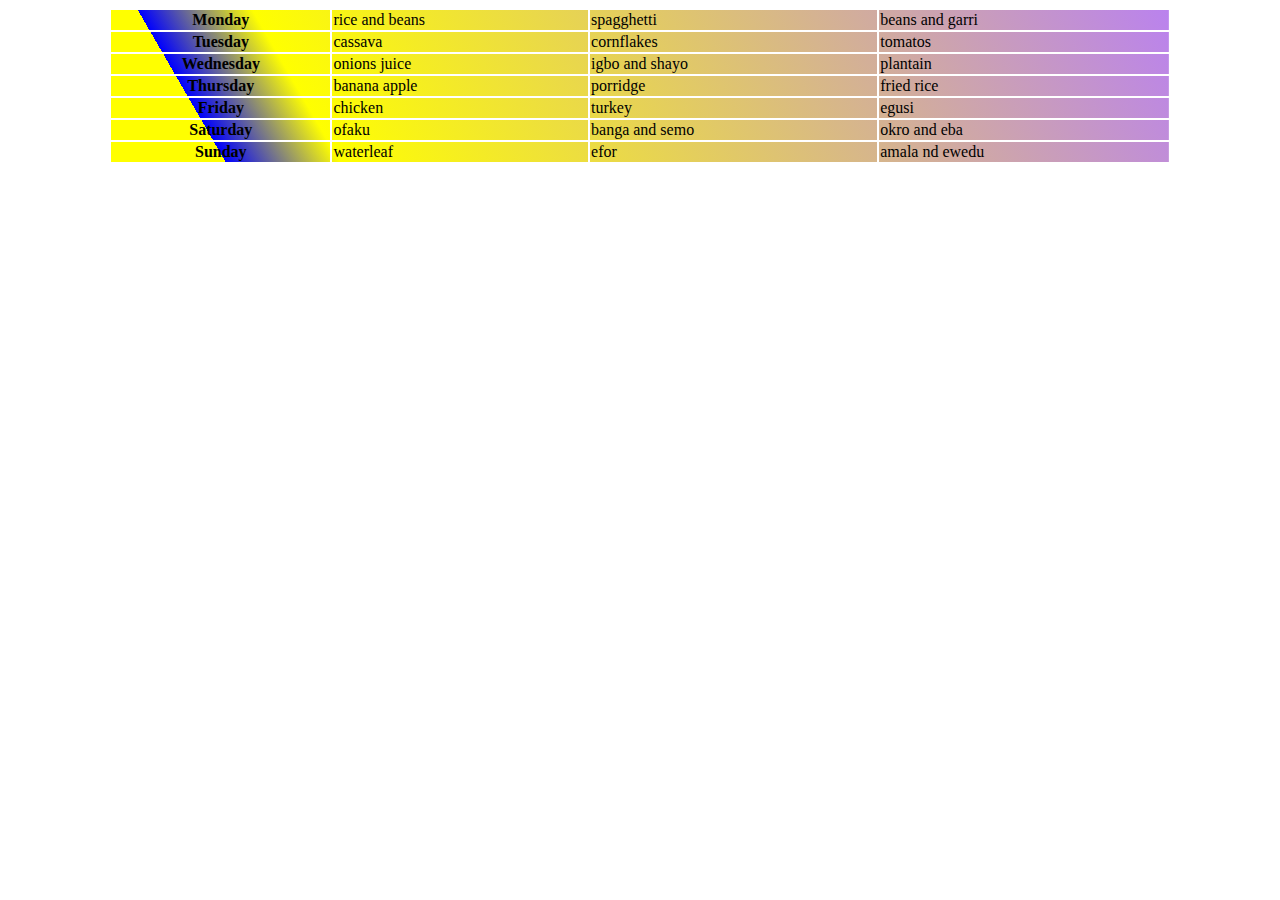
<file: index.html>
<!DOCTYPE html>
<html lang="en">
<head>
    <meta charset="UTF-8">
    <meta http-equiv="X-UA-Compatible" content="IE=edge">
    <meta name="viewport" content="width=device-width, initial-scale=1.0">
    <title>table food</title>
    <style>
        table{
            border: column;
            width: 84%;
            margin: 0 auto;

        }
        table tr{
            border: 5px;
        }
        table th{
            text-align: center;
            text-transform: capitalize;
        }
        th, td{
            border-bottom: 7px;
            padding: 200px, 0.5em;

        }
        thead, tfoot{
            background: linear-gradient(60deg, yellow 10%, blue 10%, yellow 20%, rgb(186, 130, 238)
            );
          
        }
        
    </style>

</head>
<body>
    <main> 

        <table>
            <thead>
                <tr>
                <th scope="row">monday</th>
                <td>rice and beans</td>
                <td>spagghetti</td>
                <td>beans and garri</td>
            </tr>
            <tr>
                <th scope="row">tuesday</th>
                <td>cassava</td>
                <td>cornflakes</td>
                <td>tomatos</td>
            </tr>
            <tr>
                <th scope="row">wednesday</th>
                <td>onions juice</td>
                <td>igbo and shayo</td>
                <td>plantain</td>
            </tr>
            <tr>
                <th scope="row">thursday</th>
                <td>banana apple</td>
                <td>porridge</td>
                <td>fried rice</td>
            </tr>
            <tr>
                <th scope="row">friday</th>
                <td>chicken</td>
                <td>turkey</td>
                <td>egusi</td>
            </tr>
            <tr>
                <th scope="row">saturday</th>
                <td>ofaku</td>
                <td>banga and semo</td>
                <td>okro and eba</td>
            </tr>
            <tr>
                <th scope="row">sunday</th>
                <td>waterleaf</td>
                <td>efor</td>
                <td>amala nd ewedu</td>
            </tr>
        </thead>       
        
        <tbody></tbody>
        <tfoot></tfoot>
    </table>
</main>
    
</body>
</html>
</file>
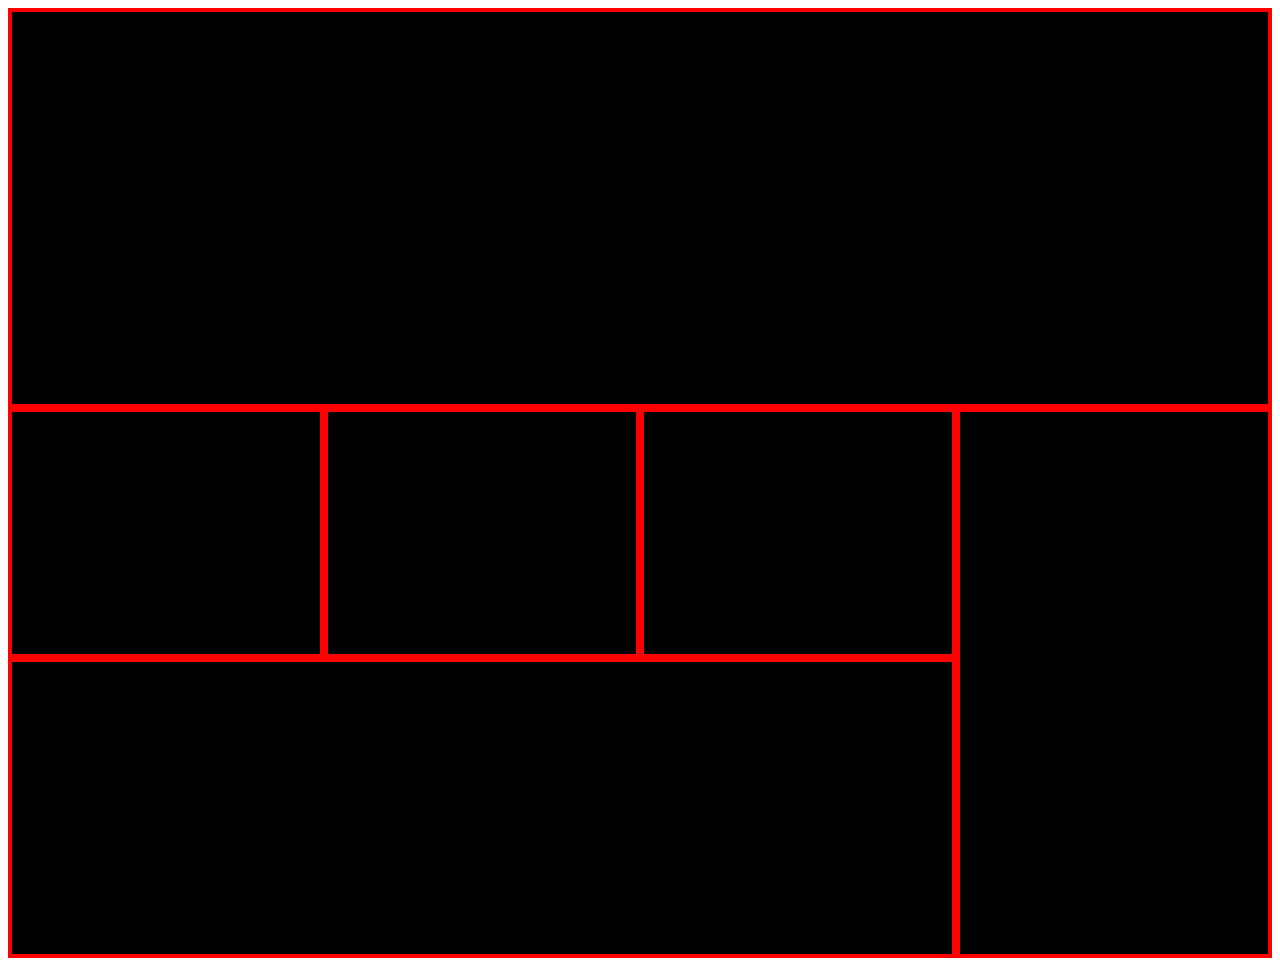
<file: silly.html>
<!DOCTYPE html>
<html lang="en">
<head>
    <meta charset="UTF-8">
    <meta http-equiv="X-UA-Compatible" content="IE=edge">
    <meta name="viewport" content="width=device-width, initial-scale=1.0">
    <title>Document</title>
    <link rel="stylesheet" href="./silly.css">
</head>
<body>
    <main class="row-container">
        <div class="c1">
            <a href="./f"></a>

        </div>
        <div class="c2">
            
        </div>
        <div class="c3">
            
        </div>
        <div class="c4">
            
        </div>
        <div class="c5">
            
        </div>
        <div class="c6">
            
        </div>
</body>
</html>
</file>
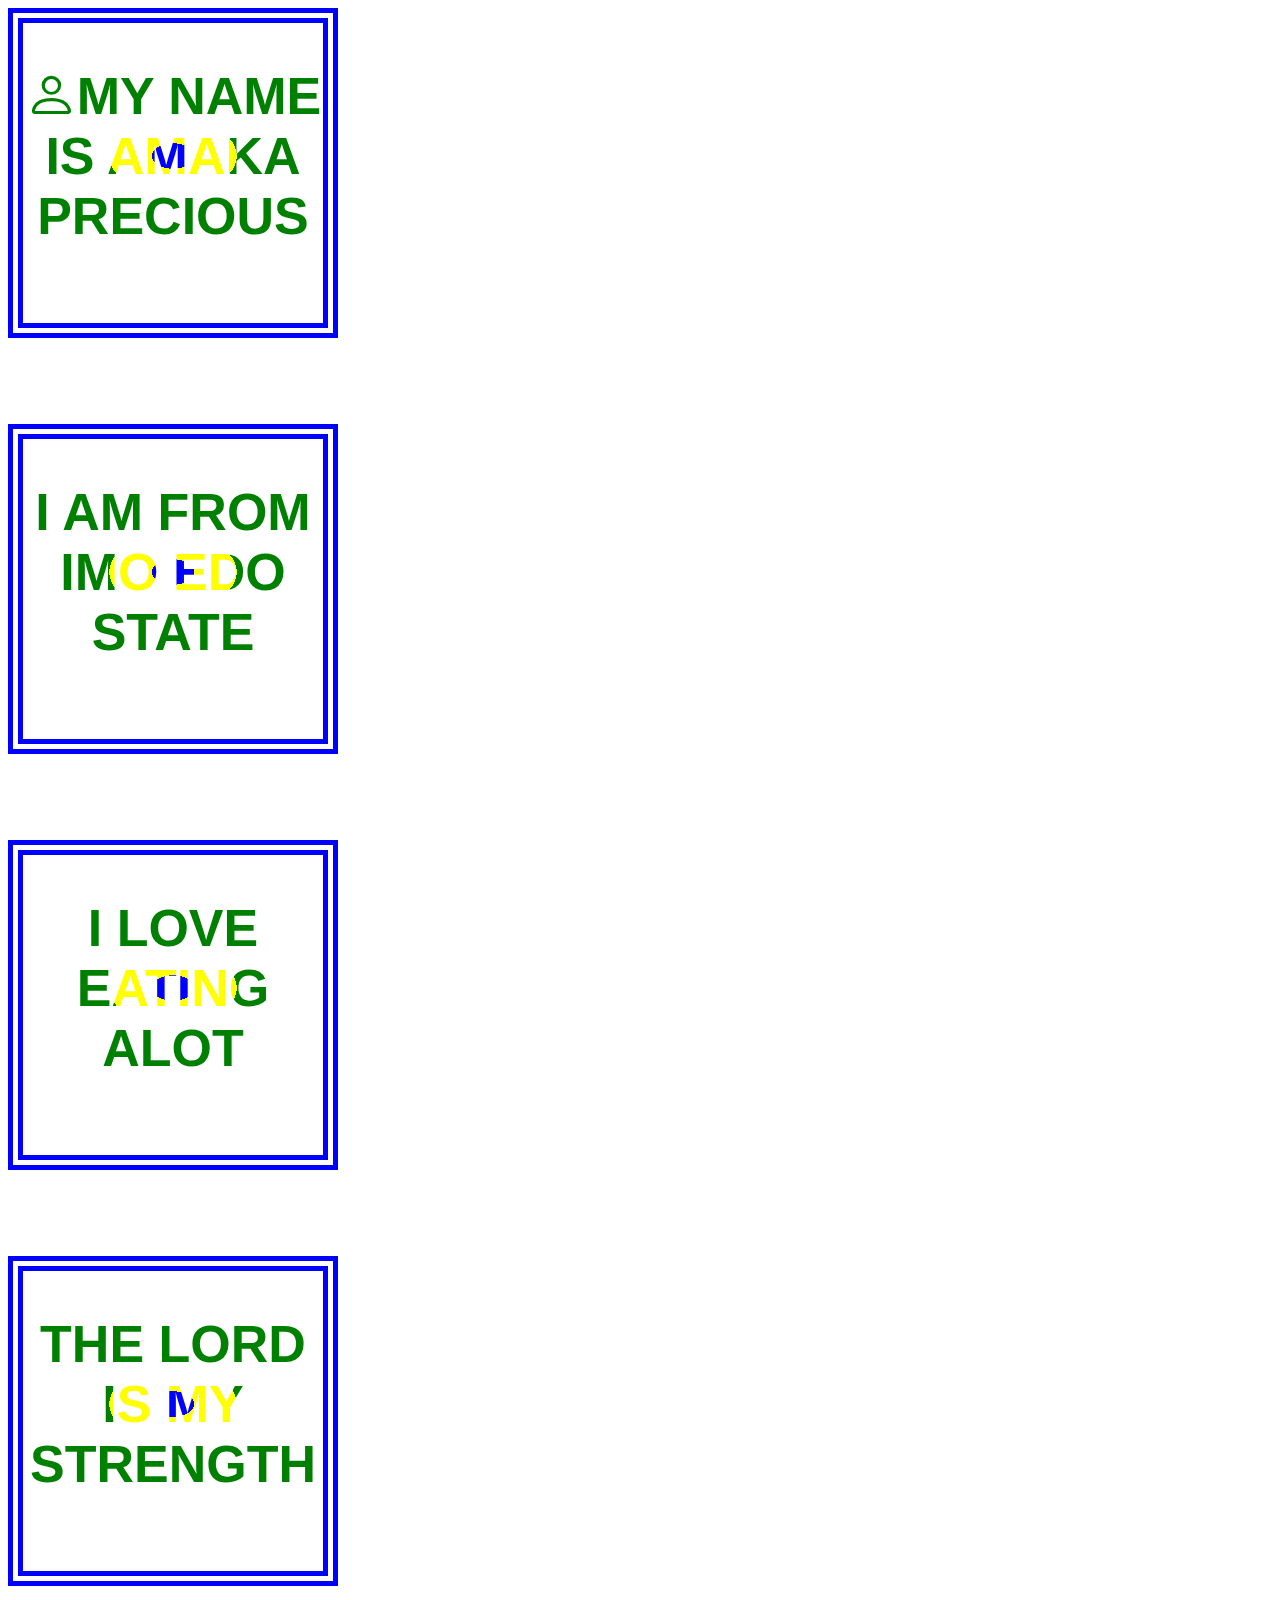
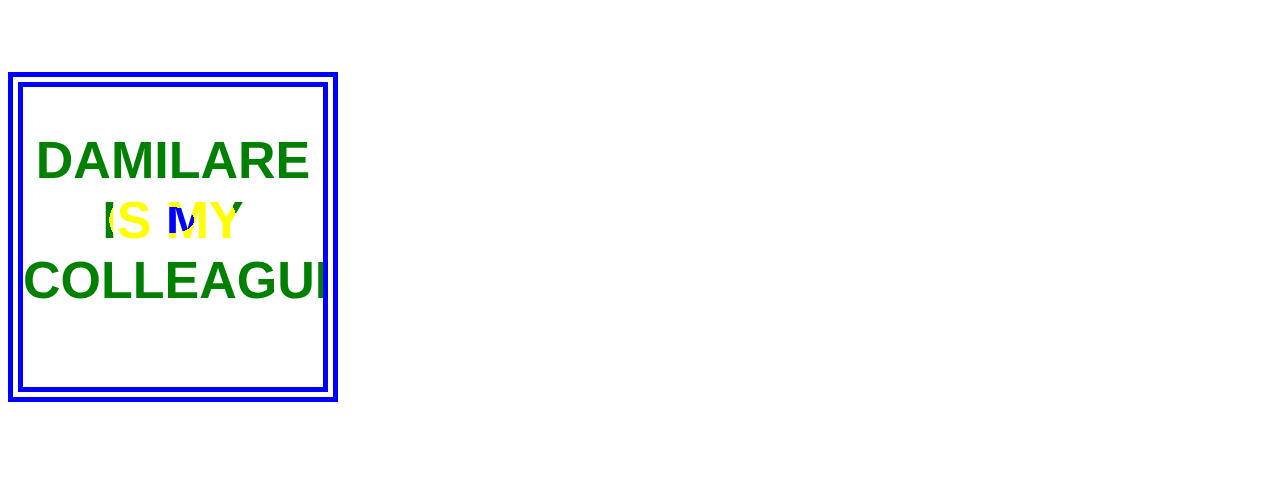
<file: food/icon.html>
<!DOCTYPE html>
<html lang="en">
<head>
    <meta charset="UTF-8">
    <meta http-equiv="X-UA-Compatible" content="IE=edge">
    <meta name="viewport" content="width=device-width, initial-scale=1.0">
    <title>Document</title>
    <link rel="stylesheet" href="./icon.css"><link rel="stylesheet" href="https://cdn.jsdelivr.net/npm/bootstrap-icons@1.9.1/font/bootstrap-icons.css">
    <style>
        
    </style>
</head>
<body>
    <main class="container">
        <div class="p1">
            <h2><i class="bi bi-person"></i>my name is amaka precious</h2>
        </div>
        <div class="p2">
            <h2>i am from imo edo state</h2>
        </div>
        <div class="p3">
            <h2>i love eating alot</h2>
        </div>
        <div class="p4">
            <h2>the lord is my strength</h2>
        </div>
        <div class="p5">
            <h2>damilare is my colleague</h2>
        </div>

    </main>
</body>
</html>
</file>
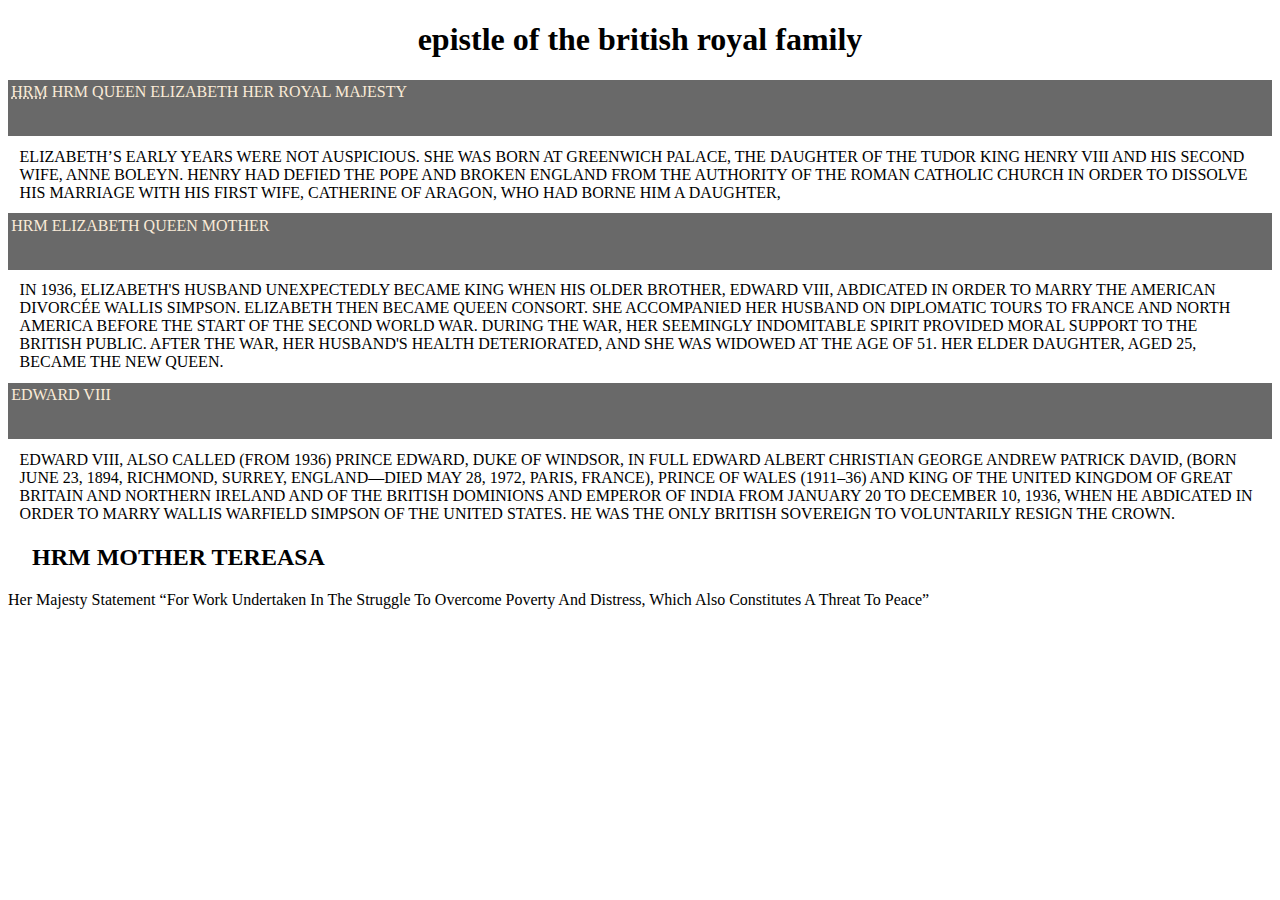
<file: food/royal.html>
<!DOCTYPE html>
<html lang="en">
<head>
    <meta charset="UTF-8">
    <meta http-equiv="X-UA-Compatible" content="IE=edge">
    <meta name="viewport" content="width=device-width, initial-scale=1.0">
    <title>the british royal family</title>
    <style>
        h1{
            text-align: center;
        }
        dt{
            text-transform: uppercase;
            padding: 0.2em;
            height: 50px;
            background-color: dimgrey;
            color: antiquewhite; 
        }
        dd{
            padding: 0.1em;
            margin: 10px;
            text-transform: uppercase;
            font-family:'Segoe UI', Tahoma, Geneva, Verdana, sans-        
        }
        h2{
            margin-left: 1em;
        }
        p{
            text-transform: capitalize;
        }

    </style>
</head>
<body>
    <main>
        <h1>epistle of the british royal family</h1>
        <dl>
            <dt><abbr title="her royal majesty">hrm</abbr> hrm queen elizabeth her royal majesty</dt>
            <dd>
                Elizabeth’s early years were not auspicious. She was born at Greenwich Palace,
                 the daughter of the Tudor king Henry VIII and his second wife,
                  Anne Boleyn. Henry had defied the pope and broken England from 
                  the authority of the Roman Catholic Church in order to dissolve his marriage with his first wife,
                   Catherine of Aragon, who had borne him a daughter, 
            </dd>

            <dt>hrm elizabeth queen mother</dt>
            <dd>
                In 1936, Elizabeth's husband unexpectedly became king when his older brother, Edward VIII,
                 abdicated in order to marry the American divorcée Wallis Simpson.
                  Elizabeth then became queen consort. She accompanied her husband on diplomatic tours 
                  to France and North America before the start of the Second World War. During the war, 
                  her seemingly indomitable spirit provided moral support to the British public.
                   After the war, her husband's health deteriorated, and she was widowed at the age of 51.
                    Her elder daughter, aged 25, became the new queen.
            </dd>

            <dt>edward viii</dt>
            <dd>
                Edward VIII, also called (from 1936) Prince Edward, duke of Windsor, in full Edward Albert
                 Christian George Andrew Patrick David, (born June 23, 1894, Richmond, Surrey,
                  England—died May 28, 1972, Paris, France), prince of Wales (1911–36) and king of the 
                  United Kingdom of Great Britain and Northern Ireland and of the British dominions
                   and emperor of India from January 20 to December 10, 1936, when he abdicated in order
                    to marry Wallis Warfield Simpson of the United States.
                     He was the only British sovereign to voluntarily resign the crown.
           </dd> 
           <section>
            <h2>HRM MOTHER TEREASA</h2>
            <p>her majesty statement <q>for work undertaken in the struggle to overcome poverty and distress, 
                which also constitutes a threat to peace</q></p>
           </section>       
        </dl>
    </main>
</body>
</html>
</file>
<file: silly.css>
@media all and (min-width:800px){
.row-container{
    display: grid;
    grid-template-columns: repeat(4, 1fr);
    grid-template-rows: 400px 250px 300px;
    grid-template-areas: "c1 c1 c1 c1"
                         "c2 c3 c4 c5"
                         "c6 c6 c6 c5";

}
div{
    border: 4px solid red;
}
.c1{
    grid-area: c1;
}
.c2{
    grid-area: c2;
}
.c3{
    grid-area: c3;
}
.c4{
    grid-area: c4;
}
.c5{
    grid-area: c5;
}
.c6{
    grid-area: c6;
}
} 

@media all and (max-width:799px){
    .row-container{
        display: grid;
        grid-template-columns: repeat(2, 1fr);
        grid-template-rows: 400px 250px 300px 300px;
        grid-template-areas: "c1 c1"
                             "c4 c5"
                             "c2 c3"
                             "c6 c6";
    
    }
    div{
        border: 4px solid blue;
    }
    .c1{
        grid-area: c1;
    }
    .c2{
        grid-area: c2;
    }
    .c3{
        grid-area: c3;
    }
    .c4{
        grid-area: c4;
    }
    .c5{
        grid-area: c5;
    }
    .c6{
        grid-area: c6;
    }
    }
    @media  screen and (max-width:250px) {
        
    
    .row-container{
        display: grid;
        grid-template-columns: repeat(1, 1fr);
        grid-template-rows: 300px 300px 300px 300px 300px 300px;
        grid-template-areas: "c1 "
                             "c2"
                             "c3"
                             "c4"
                             "c5"
                             "c6";
    
    }
    div{
        border: 4px solid blue;
    }
    .c1{
        grid-area: c1;
    }
    .c2{
        grid-area: c2;
    }
    .c3{
        grid-area: c3;
    }
    .c4{
        grid-area: c4;
    }
    .c5{
        grid-area: c5;
    }
    .c6{
        grid-area: c6;
    }
}

div a{
    text-transform: uppercase;
    text-decoration: none;
    color: transparent;
    display: block;
    margin: 100px auto;
    width: 50%;
    font-size: 2.5em;
    text-align: center;
    background: conic-gradient(blue 40%, fuchsia 40%, fuchsia 70%, green 70%);
    background-clip: text;
}
div{
    background-color: black;
}
div:hover{
    background-color: rgb(227, 238, 67);
}
</file>
<file: food/icon.css>
.container{
    display: grid;
    grid-template-columns: repeat(41fr);
    grid-template-rows: repeat(5,400px);
    gap: 1em;
}
div{
    width: 300px;
    height: 300px;
    border: 15px double blue;
}
div h2{
    text-transform: uppercase;
    text-align: center;
    font-family: Arial, Helvetica, sans-serif;
    font-size: 52px;
    padding: 1em, 2em;
    color: transparent; 
    background: radial-gradient(blue 10%, yellow 10%, yellow 30%, green 30%);
    background-clip: text;  
}
div h2:hover{
    background: black;
    color: aliceblue;
}
</file>
